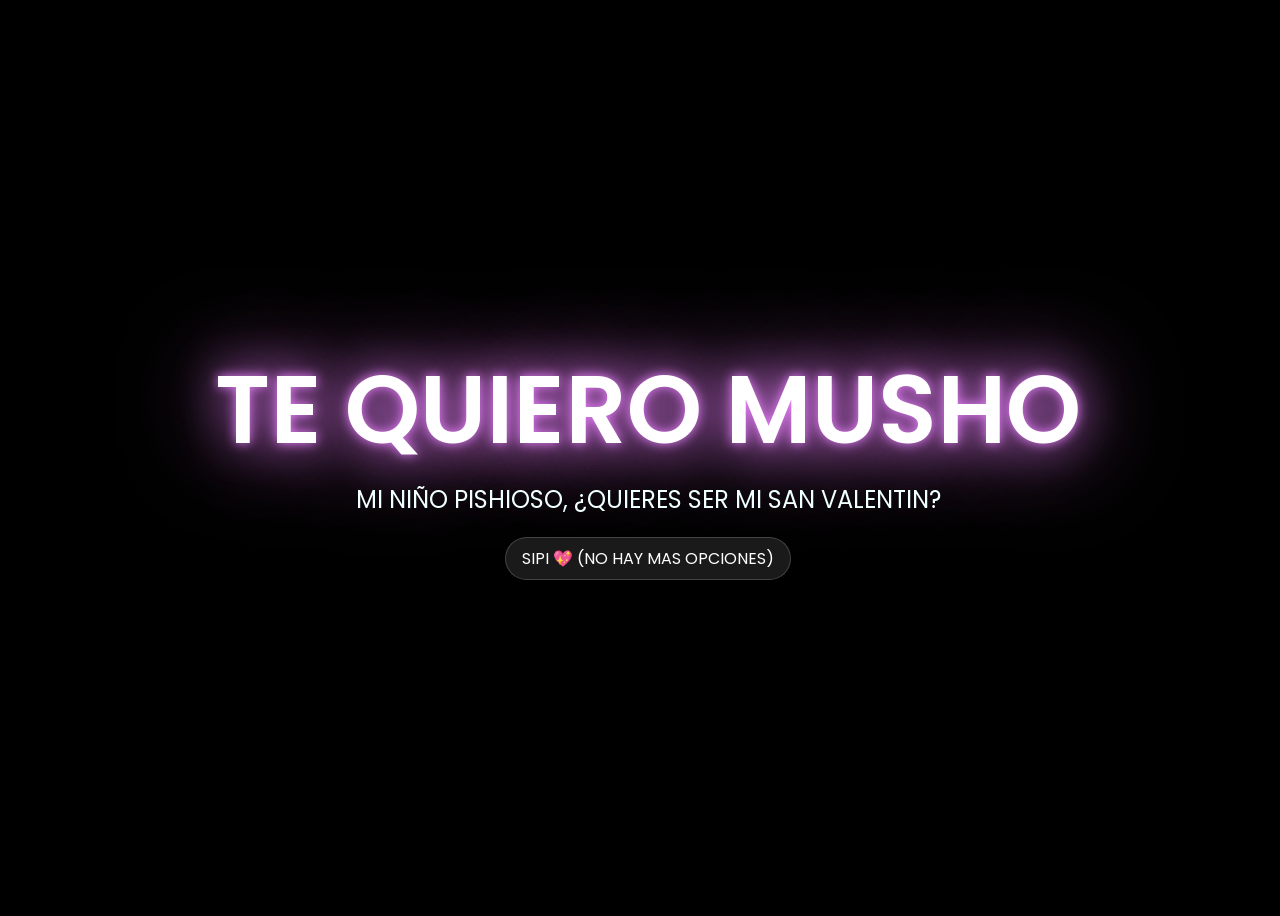
<file: index.html>
<!DOCTYPE html>
<html lang="en">
<head>
    <meta charset="UTF-8">
    <meta http-equiv="X-UA-Compatible" content="IE=edge">
    <meta name="viewport" content="width=device-width, initial-scale=1.0">
    <link rel="stylesheet" href="css/style.css">
    <link rel="icon" href="img/flowers.png" type="image/x-icon">
    <title>Special Gift</title>
</head>
<body>
    <div class="greetings">
        
        <span>TE QUIERO MUSHO</span>
        
    </div>
    <div class="description">
        <span>MI NIÑO PISHIOSO, ¿QUIERES SER MI SAN VALENTIN?</span>
    </div>
    <div class="button">
        <button class="custom-button">
            <a href="tqm.html">SIPI 💖 (NO HAY MAS OPCIONES)</a>
        </button>
        
    </div>
</body>
</html>
</file>
<file: css/style.css>
@import url('https://fonts.googleapis.com/css2?family=Poppins:ital,wght@0,500;1,900&display=swap');
*{
    font-family: 'Poppins',cursive;
}
body{
    color: azure;
    width: 100%;
    height: 100vh;
    display: flex;
    flex-direction: column;
    align-items: center;
    justify-content: center;
    background-color: black;
}
.greetings{
    font-size: 6rem;
    font-weight: 600;
}
.greetings > span{
    animation: glow 1.5s both infinite;
}
@keyframes glow{
    0%, 100%{
        color: #fff;
        text-shadow: 0 0 12px #e983fd, 0 0 50px #e983fd, 0 0 100px #e983fd;
    }
    10%, 90%{
        color: #111;
        text-shadow: none;
    }
}
.greetings > span:nth-child(1){
    animation-delay: .7s ;
}
.greetings > span:nth-child(2){
    animation-delay: .7s ;
}
.greetings > span:nth-child(3){
    animation-delay: .7s ;
}
.greetings > span:nth-child(4){
    animation-delay: .7s;
}
.greetings > span:nth-child(5){
    animation-delay: .7s;
}
.greetings > span:nth-child(6){
    animation-delay: .7s ;
}
.greetings > span:nth-child(7){
    animation-delay: .7s ;
}
.greetings > span:nth-child(8){
    animation-delay: .7s ;
}
.greetings > span:nth-child(9){
    animation-delay: .7s ;
}
.greetings > span:nth-child(10){
    animation-delay: .7s ;
}
.greetings > span:nth-child(11){
    animation-delay: .7s ;
}
.greetings > span:nth-child(12){
    animation-delay: .7s ;
}
.greetings > span:nth-child(13){
    animation-delay: .7s ;
}
.greetings > span:nth-child(14){
    animation-delay: .7s ;
}
.greetings > span:nth-child(15){
    animation-delay: .7s ;
}
.greetings > span:nth-child(16){
    animation-delay: .7s ;
}
.greetings > span:nth-child(17){
    animation-delay: .7s ;
}
.greetings > span:nth-child(18){
    animation-delay: .7s ;
}
.greetings > span:nth-child(19){
    animation-delay: .7s ;
}
.greetings > span:nth-child(20){
    animation-delay: .7s ;
}
.greetings > span:nth-child(21){
    animation-delay: .7s ;
}
.greetings > span:nth-child(22){
    animation-delay: .7s ;
}
.greetings > span:nth-child(23){
    animation-delay: .7s ;
}
.greetings > span:nth-child(24){
    animation-delay: .7s ;
}
.greetings > span:nth-child(25){
    animation-delay: .7s ;
}
.greetings > span:nth-child(26){
    animation-delay: .7s ;
}
.greetings > span:nth-child(27){
    animation-delay: .7s ;
}
.greetings > span:nth-child(28){
    animation-delay: .7s ;
}
.greetings > span:nth-child(29){
    animation-delay: .7s ;
}
.description{
    font-size: 1.5rem;
    margin-bottom: 20px;
}

.custom-button { 
    display: block;
    margin: 0 auto;
    padding: 0.5em 1em;
    font-size: 1em;
    color: #fff;
    background: rgba(255, 255, 255, 0.1);
    border: 1px solid rgba(255, 255, 255, 0.18);
    border-radius: 25px;
    backdrop-filter: blur(10px);
    box-shadow: 0 4px 6px rgba(0, 0, 0, 0.1);
    cursor: pointer;
    animation: fadeIn 2s ease-in-out;
    transition: background-color 0.3s ease, transform 0.3s ease;
}

.custom-button a {
    text-decoration: none;
    color: #fff;
}

.custom-button:hover {
    background-color: rgba(255, 255, 255, 0.2);
}

.custom-button:active {
    transform: scale(0.95);
}


@media screen and (max-width:574px){
    .greetings{
        display: block;
        font-size: 1.8rem;
        font-weight: 600;
        text-align: center;
    }
    .description{
        font-size: 5px;
    }
    
    .button a{
        font-size: 10px;
    }
    
}
</file>
